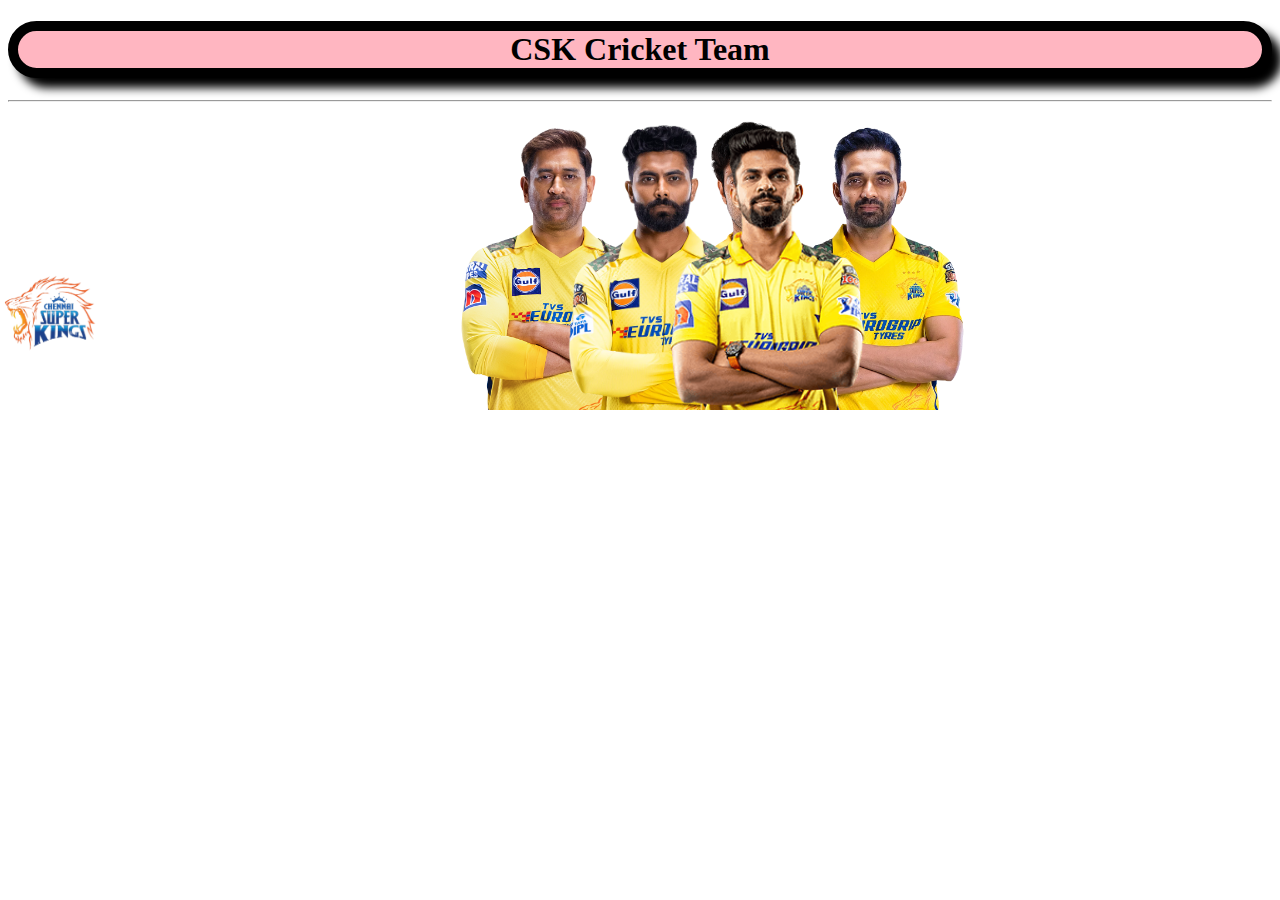
<file: Position-Static,relative,fixed,absolute,sticky/index.html>
<!DOCTYPE html>
<html lang="en">
  <head>
    <meta charset="UTF-8" />
    <meta name="viewport" content="width=device-width, initial-scale=1.0" />
    <title>Document</title>
    <link rel="stylesheet" href="style.css" />
  </head>
  <body>
    <h1 id="headingTeam">CSK Cricket Team</h1>
    <hr />

    <img id="dhoniPic" class="playersTeam" src="./images/dhoni.png" />
    <img id="jadegaPic" class="playersTeam" src="./images/jadega.webp" />
    <img id="ruturajPic" class="playersTeam" src="./images/ruturaj.png" />
    <img id="rahanePic" class="playersTeam" src="./images/rahane.webp" />
    <img id="pathiPic" class="playersTeam" src="./images/pathi.png" />
    <img id="shivamPic" class="playersTeam" src="./images/shivam.png" />
    <img id="tusharPic" class="playersTeam" src="./images/tushar.png" />
    <img id="CSKLogo" src="./images/CSKLogo.png" />
  </body>
</html>
</file>
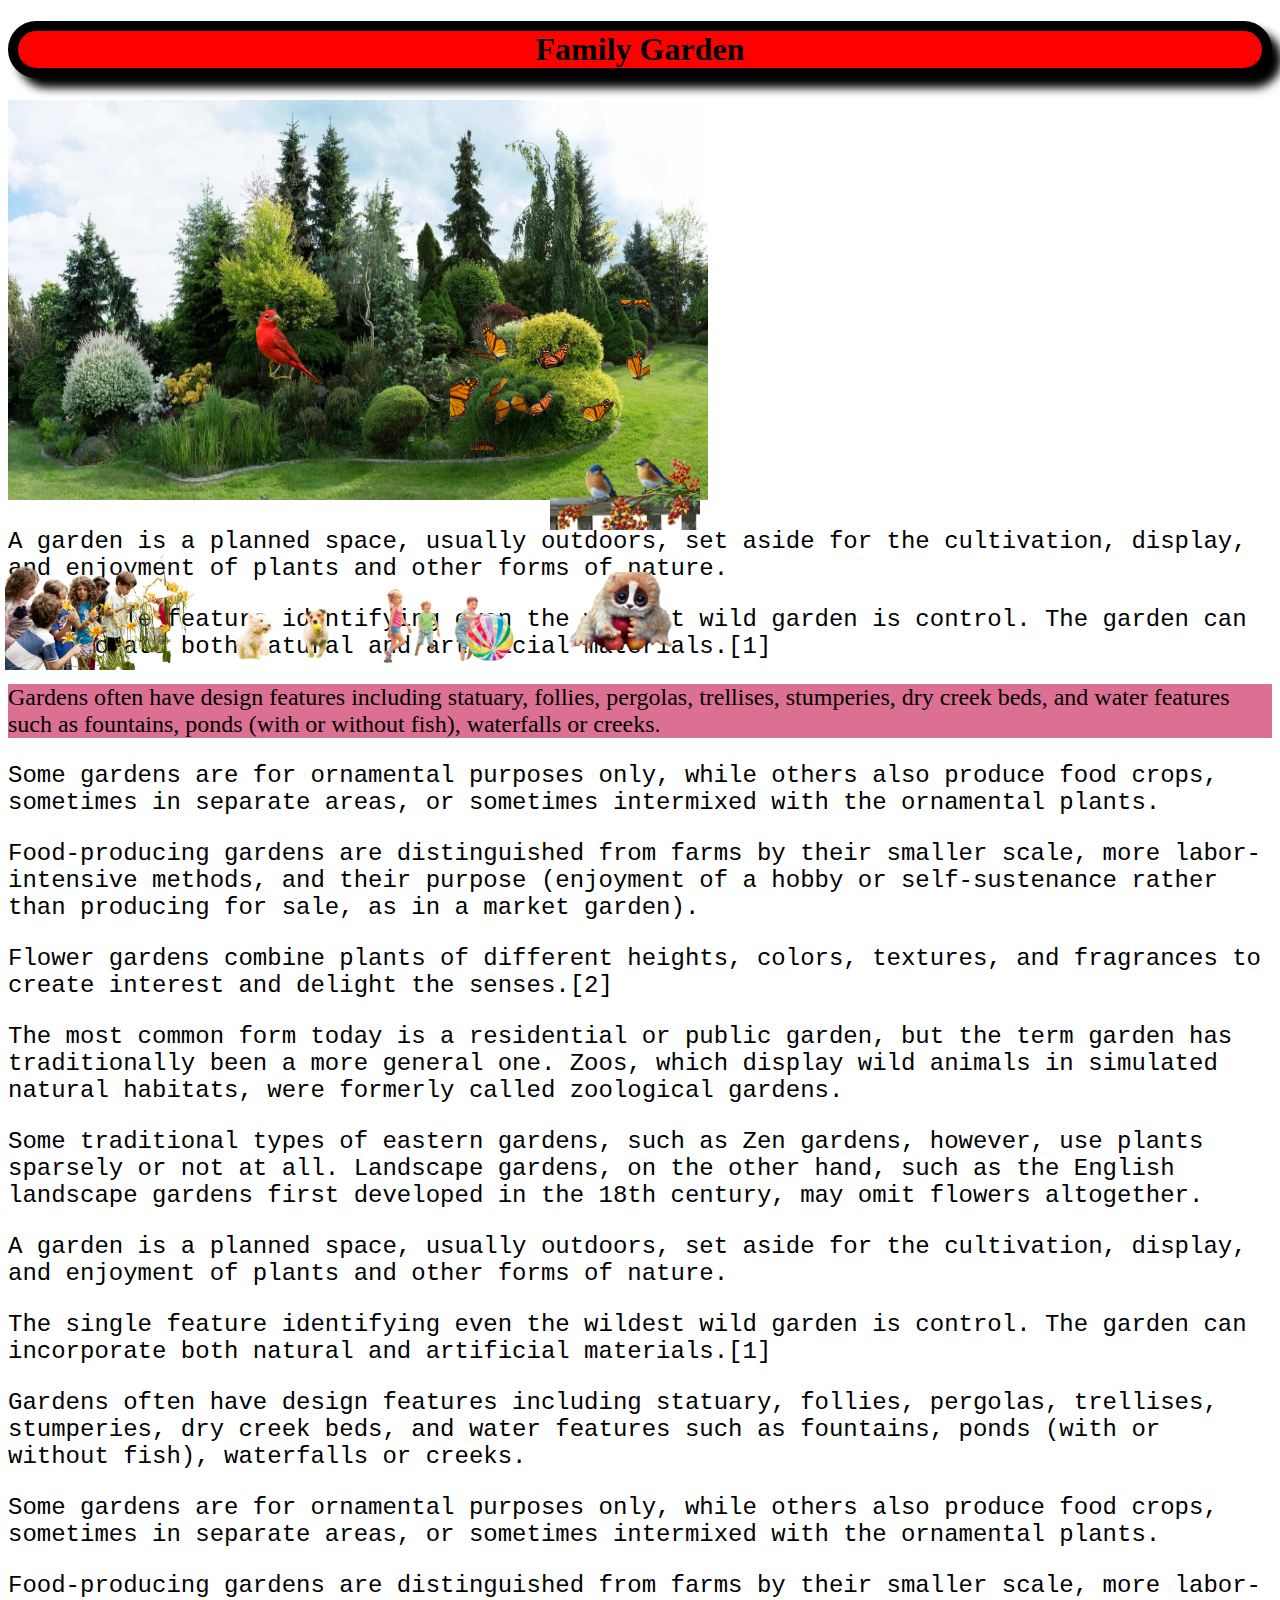
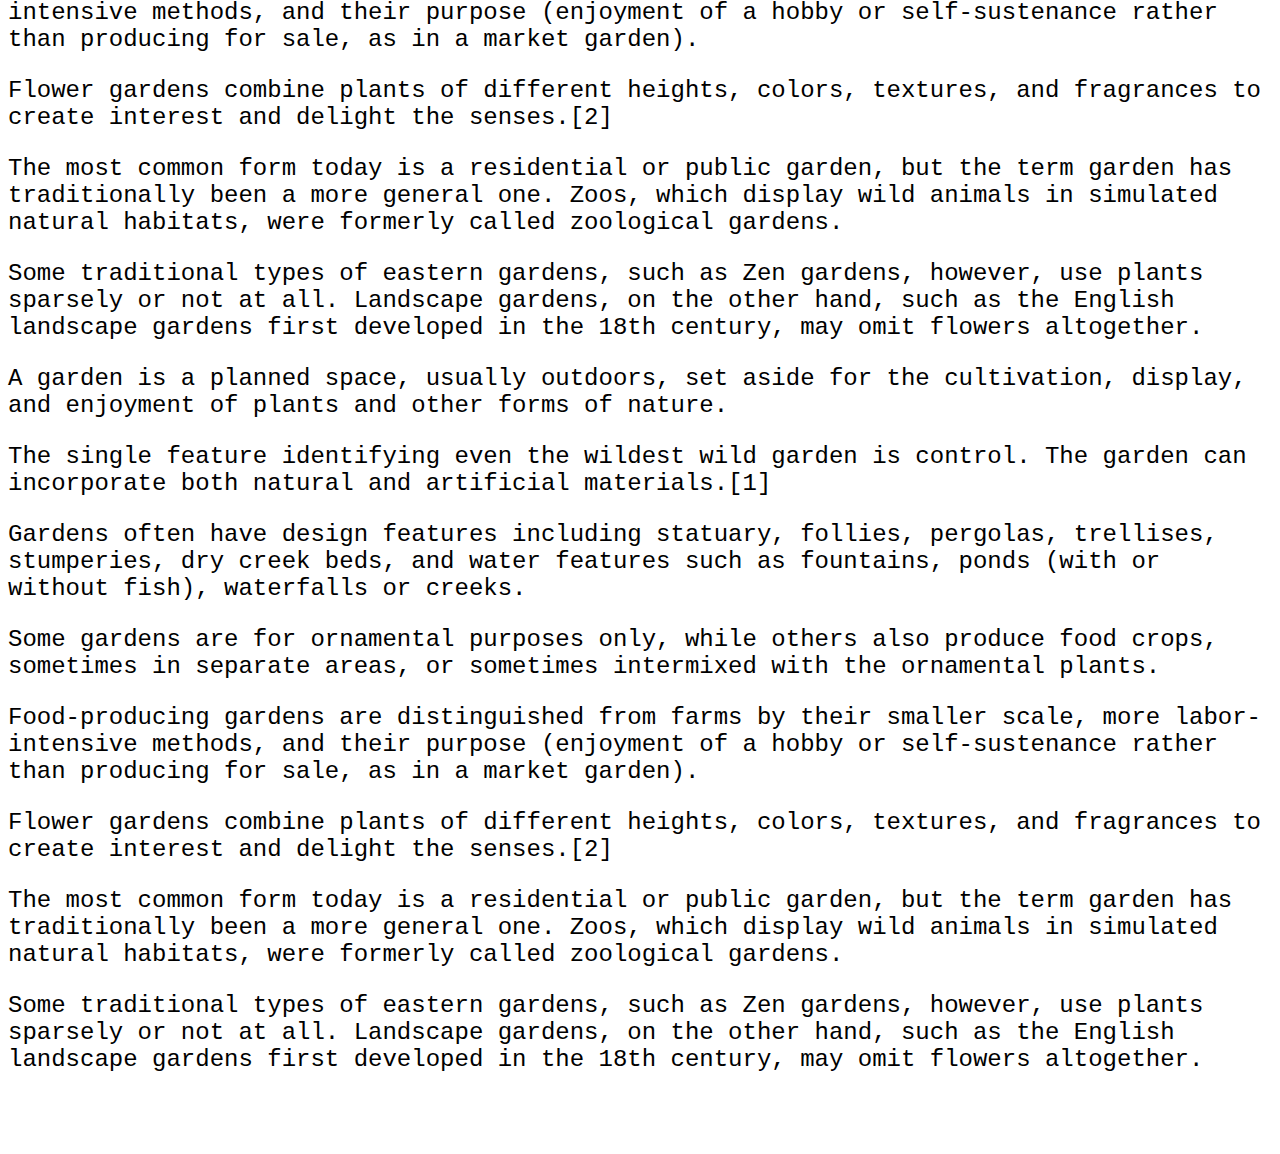
<file: Position-Static,relative,fixed,absolute,sticky/indu.html>
<!DOCTYPE html>
<html lang="en">
  <head>
    <meta charset="UTF-8" />
    <meta name="viewport" content="width=device-width, initial-scale=1.0" />
    <title>Document</title>
    <link rel="stylesheet" href="style.css" />
  </head>
  <body>
    <div>
      <h1 id="familyGarden">Family Garden</h1>
      <img id="familyDiv" src="./images/family garden.jpg" />
      <img id="butterflyPic" src="./images/butterfly1.png" />
      <img id="childrensPic" src="./images/childrens2.png" />
      <img id="childrenPic1" src="./images/childrens4.png" />
      <img id="butterfliesPic" src="./images/butterflies1.png" />
      <img id="animalPic" src="./images/animal.png" />
      <img id="birdsPic" src="./images/birds.png" />
      <img id="birdsPic1" src="./images/birds1.png" />
      <img id="doggyPic" src="./images/doggy.png" />

      <p class="gardenP">
        A garden is a planned space, usually outdoors, set aside for the
        cultivation, display, and enjoyment of plants and other forms of nature.
      </p>
      <p class="gardenP">
        The single feature identifying even the wildest wild garden is control.
        The garden can incorporate both natural and artificial materials.[1]
      </p>
      <p id="gardenPara">
        Gardens often have design features including statuary, follies,
        pergolas, trellises, stumperies, dry creek beds, and water features such
        as fountains, ponds (with or without fish), waterfalls or creeks.
      </p>
      <p class="gardenP">
        Some gardens are for ornamental purposes only, while others also produce
        food crops, sometimes in separate areas, or sometimes intermixed with
        the ornamental plants.
      </p>
      <p class="gardenP">
        Food-producing gardens are distinguished from farms by their smaller
        scale, more labor-intensive methods, and their purpose (enjoyment of a
        hobby or self-sustenance rather than producing for sale, as in a market
        garden).
      </p>
      <p class="gardenP">
        Flower gardens combine plants of different heights, colors, textures,
        and fragrances to create interest and delight the senses.[2]
      </p>
      <p class="gardenP">
        The most common form today is a residential or public garden, but the
        term garden has traditionally been a more general one. Zoos, which
        display wild animals in simulated natural habitats, were formerly called
        zoological gardens.
      </p>
      <p class="gardenP">
        Some traditional types of eastern gardens, such as Zen gardens, however,
        use plants sparsely or not at all. Landscape gardens, on the other hand,
        such as the English landscape gardens first developed in the 18th
        century, may omit flowers altogether.
      </p>
      <p class="gardenP">
        A garden is a planned space, usually outdoors, set aside for the
        cultivation, display, and enjoyment of plants and other forms of nature.
      </p>
      <p class="gardenP">
        The single feature identifying even the wildest wild garden is control.
        The garden can incorporate both natural and artificial materials.[1]
      </p>
      <p class="gardenP">
        Gardens often have design features including statuary, follies,
        pergolas, trellises, stumperies, dry creek beds, and water features such
        as fountains, ponds (with or without fish), waterfalls or creeks.
      </p>
      <p class="gardenP">
        Some gardens are for ornamental purposes only, while others also produce
        food crops, sometimes in separate areas, or sometimes intermixed with
        the ornamental plants.
      </p>
      <p class="gardenP">
        Food-producing gardens are distinguished from farms by their smaller
        scale, more labor-intensive methods, and their purpose (enjoyment of a
        hobby or self-sustenance rather than producing for sale, as in a market
        garden).
      </p>
      <p class="gardenP">
        Flower gardens combine plants of different heights, colors, textures,
        and fragrances to create interest and delight the senses.[2]
      </p>
      <p class="gardenP">
        The most common form today is a residential or public garden, but the
        term garden has traditionally been a more general one. Zoos, which
        display wild animals in simulated natural habitats, were formerly called
        zoological gardens.
      </p>
      <p class="gardenP">
        Some traditional types of eastern gardens, such as Zen gardens, however,
        use plants sparsely or not at all. Landscape gardens, on the other hand,
        such as the English landscape gardens first developed in the 18th
        century, may omit flowers altogether.
      </p>
      <p class="gardenP">
        A garden is a planned space, usually outdoors, set aside for the
        cultivation, display, and enjoyment of plants and other forms of nature.
      </p>
      <p class="gardenP">
        The single feature identifying even the wildest wild garden is control.
        The garden can incorporate both natural and artificial materials.[1]
      </p>
      <p class="gardenP">
        Gardens often have design features including statuary, follies,
        pergolas, trellises, stumperies, dry creek beds, and water features such
        as fountains, ponds (with or without fish), waterfalls or creeks.
      </p>
      <p class="gardenP">
        Some gardens are for ornamental purposes only, while others also produce
        food crops, sometimes in separate areas, or sometimes intermixed with
        the ornamental plants.
      </p>
      <p class="gardenP">
        Food-producing gardens are distinguished from farms by their smaller
        scale, more labor-intensive methods, and their purpose (enjoyment of a
        hobby or self-sustenance rather than producing for sale, as in a market
        garden).
      </p>
      <p class="gardenP">
        Flower gardens combine plants of different heights, colors, textures,
        and fragrances to create interest and delight the senses.[2]
      </p>
      <p class="gardenP">
        The most common form today is a residential or public garden, but the
        term garden has traditionally been a more general one. Zoos, which
        display wild animals in simulated natural habitats, were formerly called
        zoological gardens.
      </p>
      <p class="gardenP">
        Some traditional types of eastern gardens, such as Zen gardens, however,
        use plants sparsely or not at all. Landscape gardens, on the other hand,
        such as the English landscape gardens first developed in the 18th
        century, may omit flowers altogether.
      </p>
    </div>
  </body>
</html>
</file>
<file: Position-Static,relative,fixed,absolute,sticky/style.css>
#headingTeam {
  background-color: lightpink;
  border: 10px solid black;
  border-radius: 30px;
  text-align: center;
  box-shadow: 10px 10px 10px black;
}

.playersTeam {
  width: 300px;
  height: 300px;
}

#jadegaPic {
  position: relative;
  left: 200px;
  z-index: 20;
}

#ruturajPic {
  position: relative;
  z-index: 25;
}

#rahanePic {
  position: relative;
  right: 200px;
  z-index: 20;
}

#dhoniPic {
  position: relative;
  left: 400px;
  z-index: 20;
}

#pathiPic {
  position: relative;
  right: 400px;
  z-index: 16;
}

#shivamPic {
  position: relative;
  bottom: 304px;
  left: 290px;
  z-index: 16;
}

#tusharPic {
  position: relative;
  bottom: 304px;
  left: 620px;
  z-index: 15;
}

#CSKLogo {
  width: 100px;
  position: fixed;
  left: 0px;
  bottom: 530px;
}

#familyGarden {
  background-color: red;
  border: 10px solid black;
  border-radius: 30px;
  text-align: center;
  box-shadow: 10px 10px 10px black;
}

#familyDiv {
  width: 700px;
  height: 400px;
  background-color: green;
}

#butterflyPic {
  position: absolute;
  width: 100px;
  right: 1300px;
  bottom: 300px;
}

#childrensPic {
  position: absolute;
  width: 200px;
  left: 5px;
  bottom: 230px;
}

#childrenPic1 {
  position: absolute;
  width: 200px;
  left: 350px;
  bottom: 220px;
}

#butterfliesPic {
  position: absolute;
  width: 200px;
  left: 450px;
  bottom: 450px;
}

#animalPic {
  position: absolute;
  width: 150px;
  left: 550px;
  bottom: 250px;
}

#birdsPic {
  position: absolute;
  width: 150px;
  left: 550px;
  bottom: 370px;
}

#birdsPic1 {
  position: absolute;
  width: 200px;
  left: 190px;
  bottom: 490px;
}

#doggyPic {
  position: absolute;
  width: 150px;
  left: 200px;
  bottom: 220px;
}

#gardenPara {
  background-color: palevioletred;
  position: sticky;
  top: 0px;
  font-size: 1.5rem;
}

.gardenP {
  font-size: 1.5rem;
  font-family: monospace;
}
</file>
